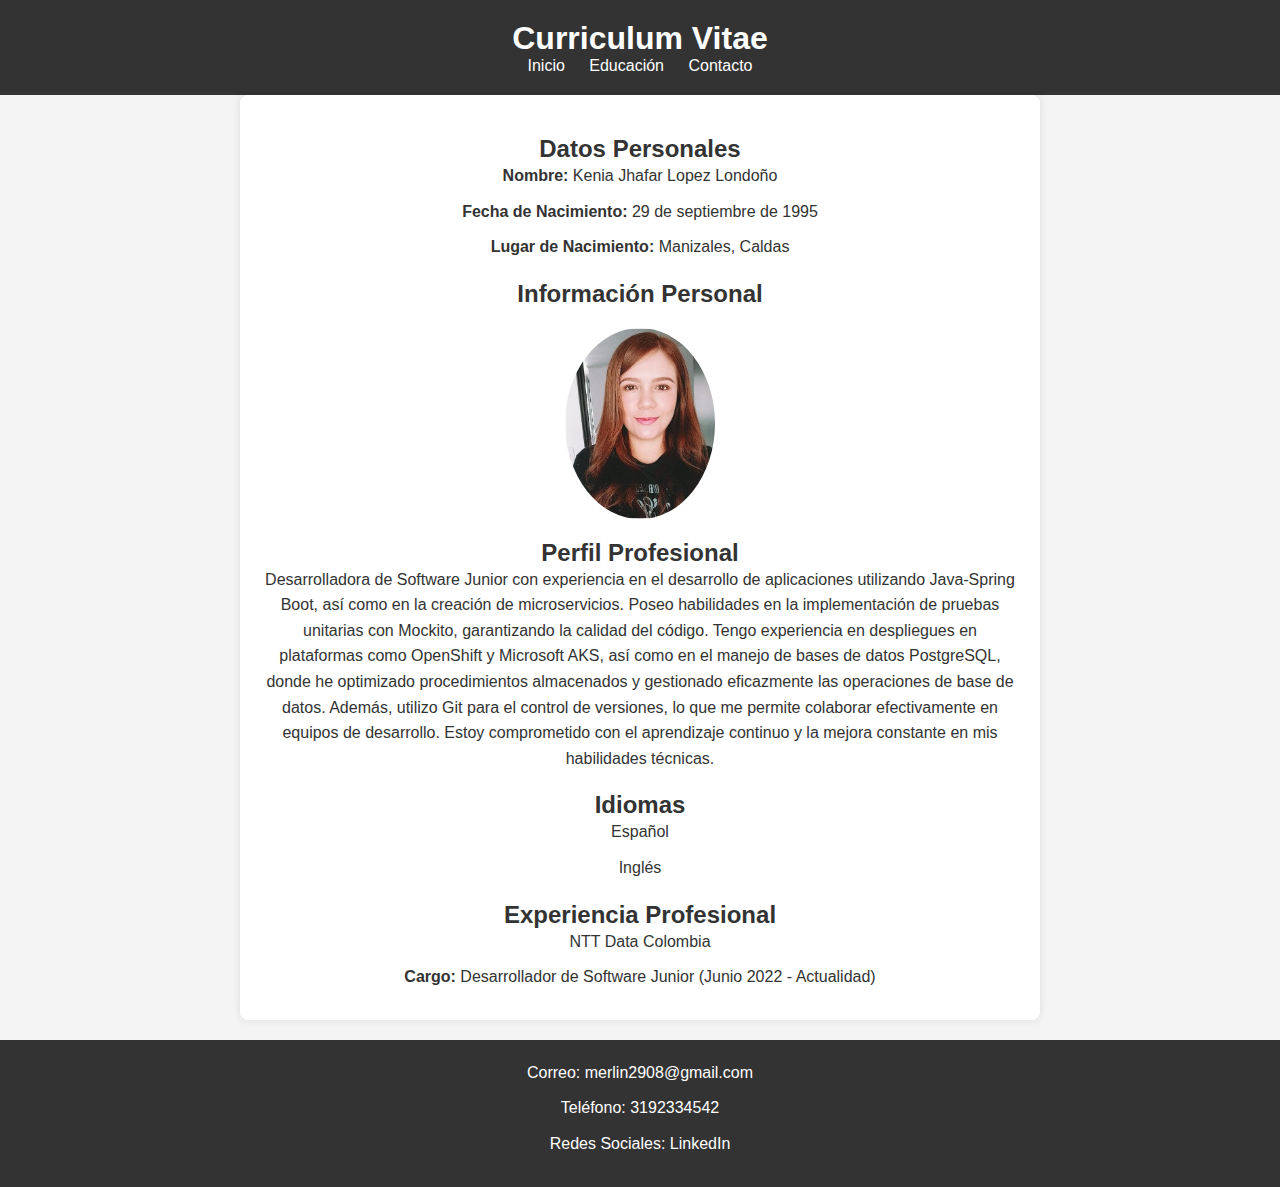
<file: curriculum/index.html>
<!DOCTYPE html>
<html lang="es">
<head>
    <meta charset="UTF-8">
    <meta name="viewport" content="width=device-width, initial-scale=1.0">
    <title>Curriculum Vitae</title>
    <link rel="stylesheet" href="styles.css">
</head>
<body>
    <header>
        <h1>Curriculum Vitae</h1>
        <nav>
            <ul>
                <li><a href="index.html">Inicio</a></li>
                <li><a href="educacion.html">Educación</a></li>
                <li><a href="contacto.html">Contacto</a></li>
            </ul>
        </nav>
    </header>

    <section class="content">
        <div class="container">
            <h2>Datos Personales</h2>
            <p><strong>Nombre:</strong> Kenia Jhafar Lopez Londoño</p>
            <p><strong>Fecha de Nacimiento:</strong> 29 de septiembre de 1995</p>
            <p><strong>Lugar de Nacimiento:</strong> Manizales, Caldas</p>
            <h2>Información Personal</h2>
            <img src="images/foto.jpg" alt="Foto de Kenia Jhafar">
            <h2>Perfil Profesional</h2>
            <p>Desarrolladora de Software Junior con experiencia en el desarrollo de aplicaciones utilizando Java-Spring Boot, así como en la creación de microservicios. Poseo habilidades en la implementación de pruebas unitarias con Mockito, garantizando la calidad del código. Tengo experiencia en despliegues en plataformas como OpenShift y Microsoft AKS, así como en el manejo de bases de datos PostgreSQL, donde he optimizado procedimientos almacenados y gestionado eficazmente las operaciones de base de datos. Además, utilizo Git para el control de versiones, lo que me permite colaborar efectivamente en equipos de desarrollo. Estoy comprometido con el aprendizaje continuo y la mejora constante en mis habilidades técnicas.</p>
            <h2>Idiomas</h2>
            <p>Español</p>
            <p>Inglés</p>
            <h2>Experiencia Profesional</h2>
            <p>NTT Data Colombia</p>
            <p><strong>Cargo:</strong> Desarrollador de Software Junior (Junio 2022 - Actualidad)</p>
        </div>
    </section>
    

    <footer>
        <div class="contact-info">
            <p>Correo: merlin2908@gmail.com</p>
            <p>Teléfono: 3192334542</p>
            <p>Redes Sociales: <a href="https://linkedin.com">LinkedIn</a></p>
        </div>
    </footer>
</body>
</html>
</file>
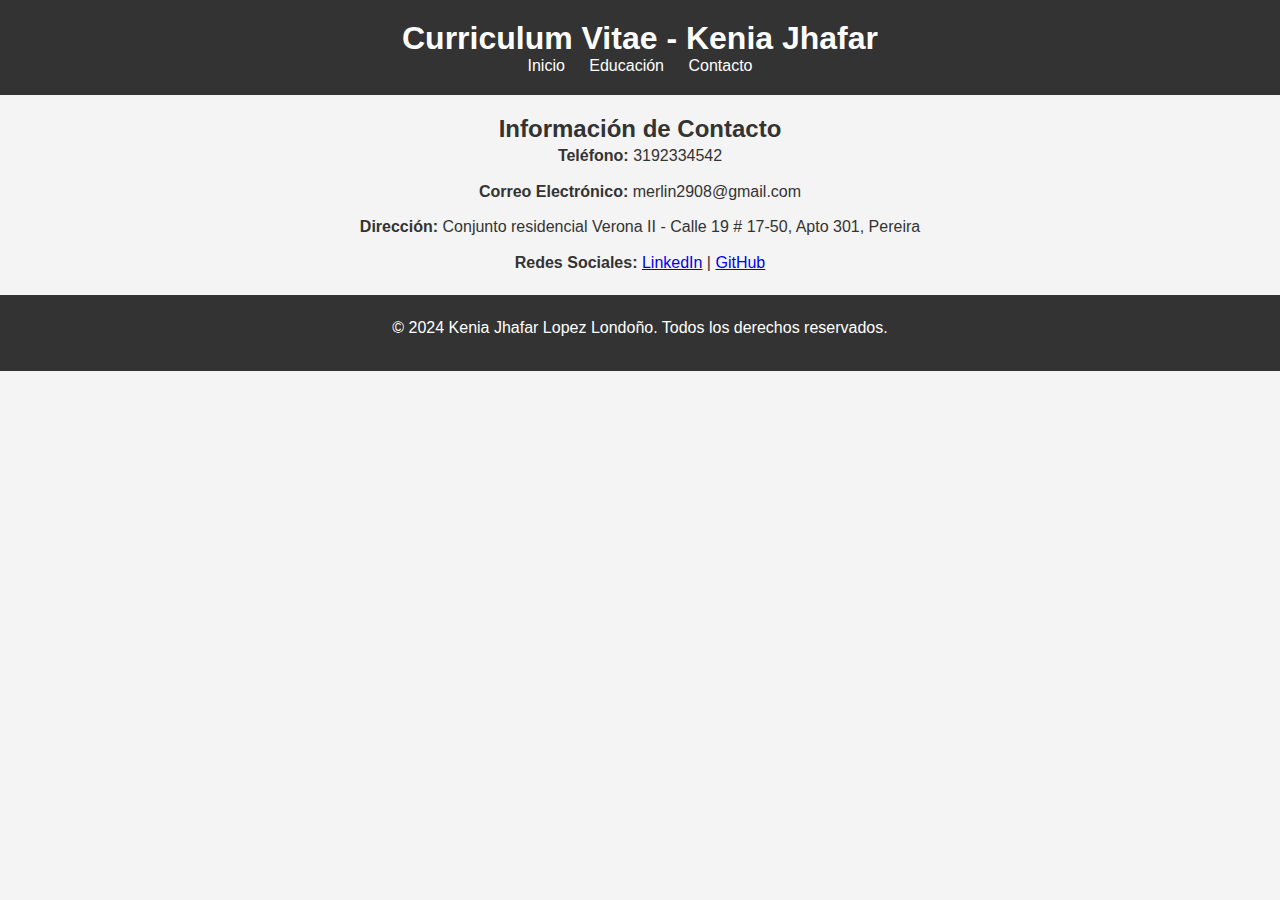
<file: curriculum/contacto.html>
<!DOCTYPE html>
<html lang="es">
<head>
    <meta charset="UTF-8">
    <meta name="viewport" content="width=device-width, initial-scale=1.0">
    <title>Contacto - Kenia Jhafar</title>
    <link rel="stylesheet" href="styles.css">
</head>
<body>
    <header>
        <h1>Curriculum Vitae - Kenia Jhafar</h1>
        <nav>
            <ul>
                <li><a href="index.html">Inicio</a></li>
                <li><a href="educacion.html">Educación</a></li>
                <li><a href="contacto.html">Contacto</a></li>
            </ul>
        </nav>
    </header>

    <main>
        <section>
            <h2>Información de Contacto</h2>
            <p><strong>Teléfono:</strong> 3192334542</p>
            <p><strong>Correo Electrónico:</strong> merlin2908@gmail.com</p>
            <p><strong>Dirección:</strong> Conjunto residencial Verona II - Calle 19 # 17-50, Apto 301, Pereira</p>
            <p><strong>Redes Sociales:</strong> 
                <a href="https://www.linkedin.com/in/kenialo19">LinkedIn</a> | 
                <a href="https://github.com/kenialo19">GitHub</a>
            </p>
        </section>
    </main>

    <footer>
        <p>© 2024 Kenia Jhafar Lopez Londoño. Todos los derechos reservados.</p>
    </footer>
</body>
</html>
</file>
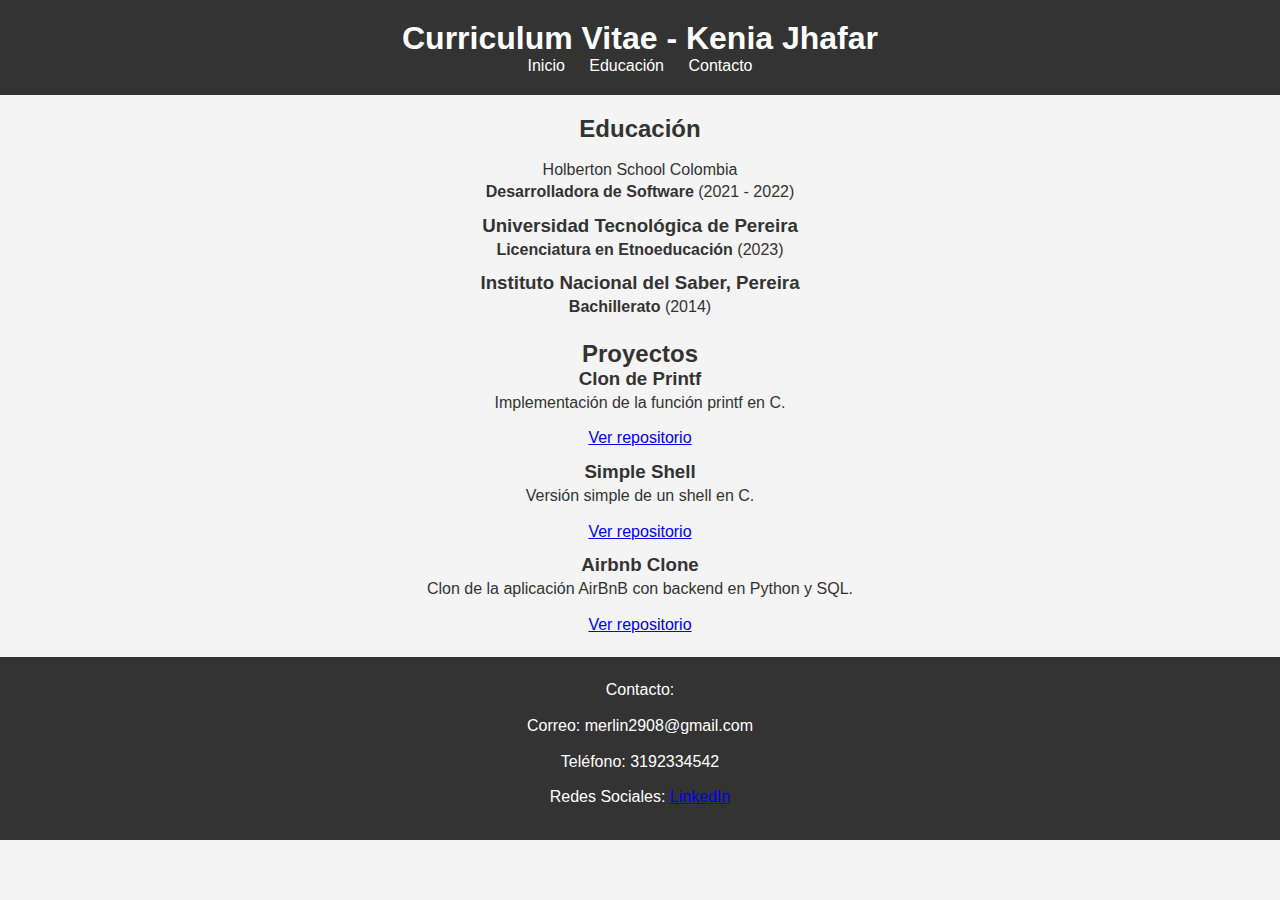
<file: curriculum/educacion.html>
<!DOCTYPE html>
<html lang="es">
<head>
    <meta charset="UTF-8">
    <meta name="viewport" content="width=device-width, initial-scale=1.0">
    <title>Educación - Kenia Jhafar</title>
    <link rel="stylesheet" href="styles.css">
</head>
<body>
    <header>
        <h1>Curriculum Vitae - Kenia Jhafar</h1>
        <nav>
            <ul>
                <li><a href="index.html">Inicio</a></li>
                <li><a href="educacion.html">Educación</a></li>
                <li><a href="contacto.html">Contacto</a></li>
            </ul>
        </nav>
    </header>

    <main>
        <section>
            <h2>Educación</h2>
            <br
            <h3>Holberton School Colombia</h3>
            <p><strong>Desarrolladora de Software</strong> (2021 - 2022)</p>
            <h3>Universidad Tecnológica de Pereira</h3>
            <p><strong>Licenciatura en Etnoeducación</strong> (2023)</p>
            <h3>Instituto Nacional del Saber, Pereira</h3>
            <p><strong>Bachillerato</strong> (2014)</p>
        </section>

        <section>
            <h2>Proyectos</h2>
            <h3>Clon de Printf</h3>
            <p>Implementación de la función printf en C.</p>
            <p><a href="https://github.com/kenialo19/printf">Ver repositorio</a></p>

            <h3>Simple Shell</h3>
            <p>Versión simple de un shell en C.</p>
            <p><a href="https://github.com/kenialo19/simple_shell">Ver repositorio</a></p>

            <h3>Airbnb Clone</h3>
            <p>Clon de la aplicación AirBnB con backend en Python y SQL.</p>
            <p><a href="https://github.com/knia10/AirBnB_clone_v4">Ver repositorio</a></p>
        </section>
    </main>

    <footer>
        <p>Contacto:</p>
        <p>Correo: merlin2908@gmail.com</p>
        <p>Teléfono: 3192334542</p>
        <p>Redes Sociales: <a href="https://www.linkedin.com/in/kenialo19">LinkedIn</a></p>
    </footer>
</body>
</html>
</file>
<file: curriculum/styles.css>
* {
    margin: 0;
    padding: 0;
    box-sizing: border-box;
}

body {
    font-family: Arial, sans-serif;
    background-color: #f4f4f4;
    color: #333;
    text-align: center; /* Centra todo el texto */
}

header {
    background-color: #333;
    color: #fff;
    padding: 20px;
    text-align: center;
}

nav ul {
    list-style-type: none;
}

nav ul li {
    display: inline;
    margin: 0 10px;
}

nav ul li a {
    color: #fff;
    text-decoration: none;
}

.content {
    max-width: 800px; /* Limita el ancho del contenido */
    margin: 0 auto; /* Centra el contenido horizontalmente */
    padding: 20px;
    background-color: #fff;
    border-radius: 8px;
    box-shadow: 0 0 10px rgba(0, 0, 0, 0.1);
    text-align: center; /* Centra el texto en todo el contenido */
}

.container {
    text-align: center; /* Alinea todo a la izquierda dentro del contenedor */
}

h2 {
    margin-top: 20px;
    font-size: 1.5rem;
    color: #333;
}

p {
    margin-bottom: 10px;
    line-height: 1.6;
}

img {
    display: block;
    margin: 20px auto; /* Centra la imagen */
    max-width: 150px;
    border-radius: 50%;
}

footer {
    background-color: #333;
    color: #fff;
    padding: 20px;
    margin-top: 20px;
    text-align: center; /* Centra el texto del pie de página */
}

footer .contact-info {
    text-align: center;
}

footer .contact-info a {
    color: #fff;
    text-decoration: none;
}

footer .contact-info a:hover {
    text-decoration: underline;
}
</file>
